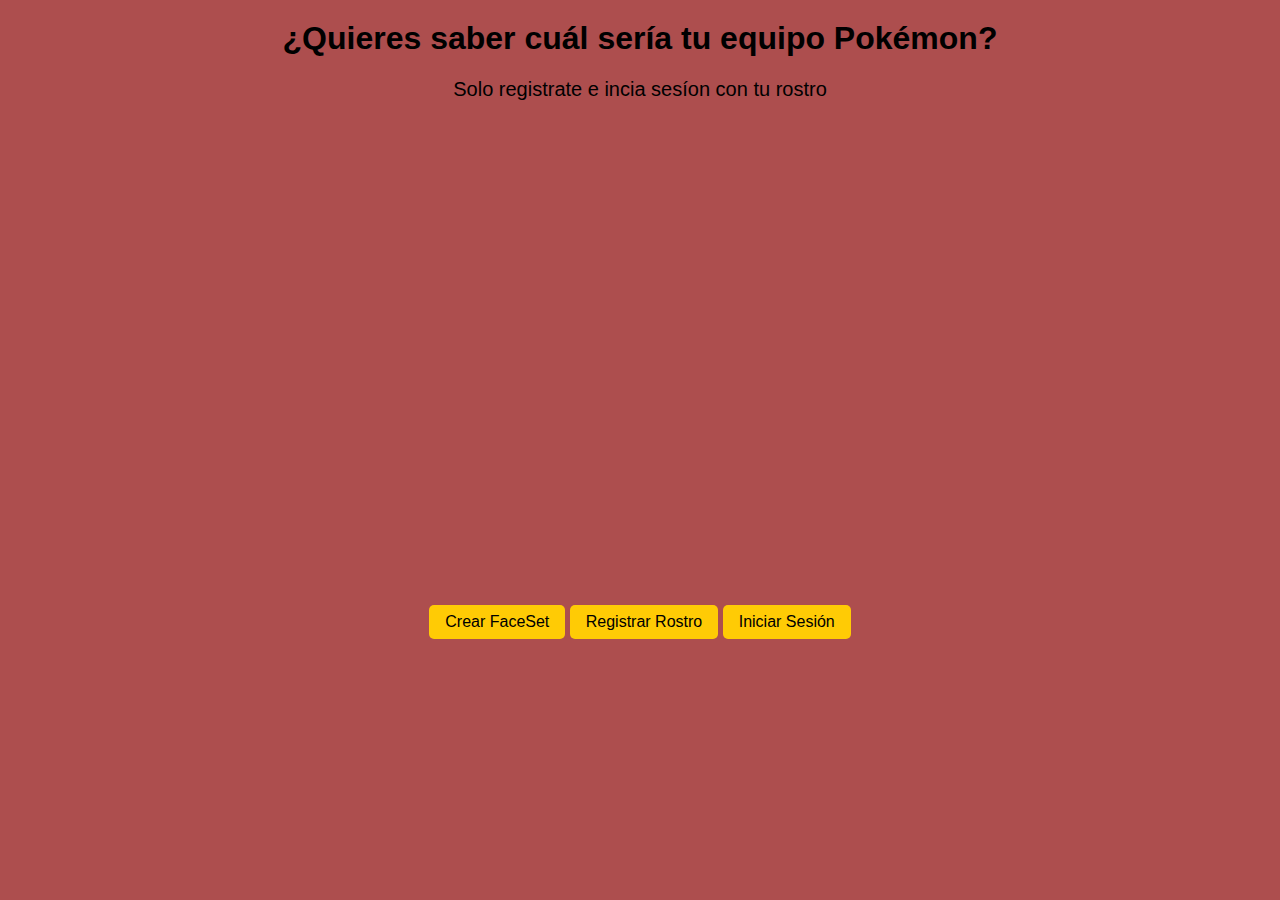
<file: index.html>
<!DOCTYPE html>
<html lang="es">
<head>
    <meta charset="UTF-8">
    <meta name="viewport" content="width=device-width, initial-scale=1.0">
    <title>Equipo Pokémon Random</title>
    <link rel="icon" href="https://images.icon-icons.com/896/PNG/512/pokemon_go_play_game_cinema_film_movie_icon-icons.com_69163.png" type="image/png">
    <link rel="stylesheet" href="styles.css">
</head>
<body>
    <h1>¿Quieres saber cuál sería tu equipo Pokémon?</h1>
    <p>Solo registrate e incia sesíon con tu rostro</p>
    <video id="video" width="640" height="480" autoplay></video>
    <br>
    <button id="createFaceSetBtn">Crear FaceSet</button>
    <button id="registerBtn">Registrar Rostro</button>
    <button id="loginBtn">Iniciar Sesión</button>
    <p id="message"></p>

    <script src="script.js"></script>
</body>
</html>
</file>
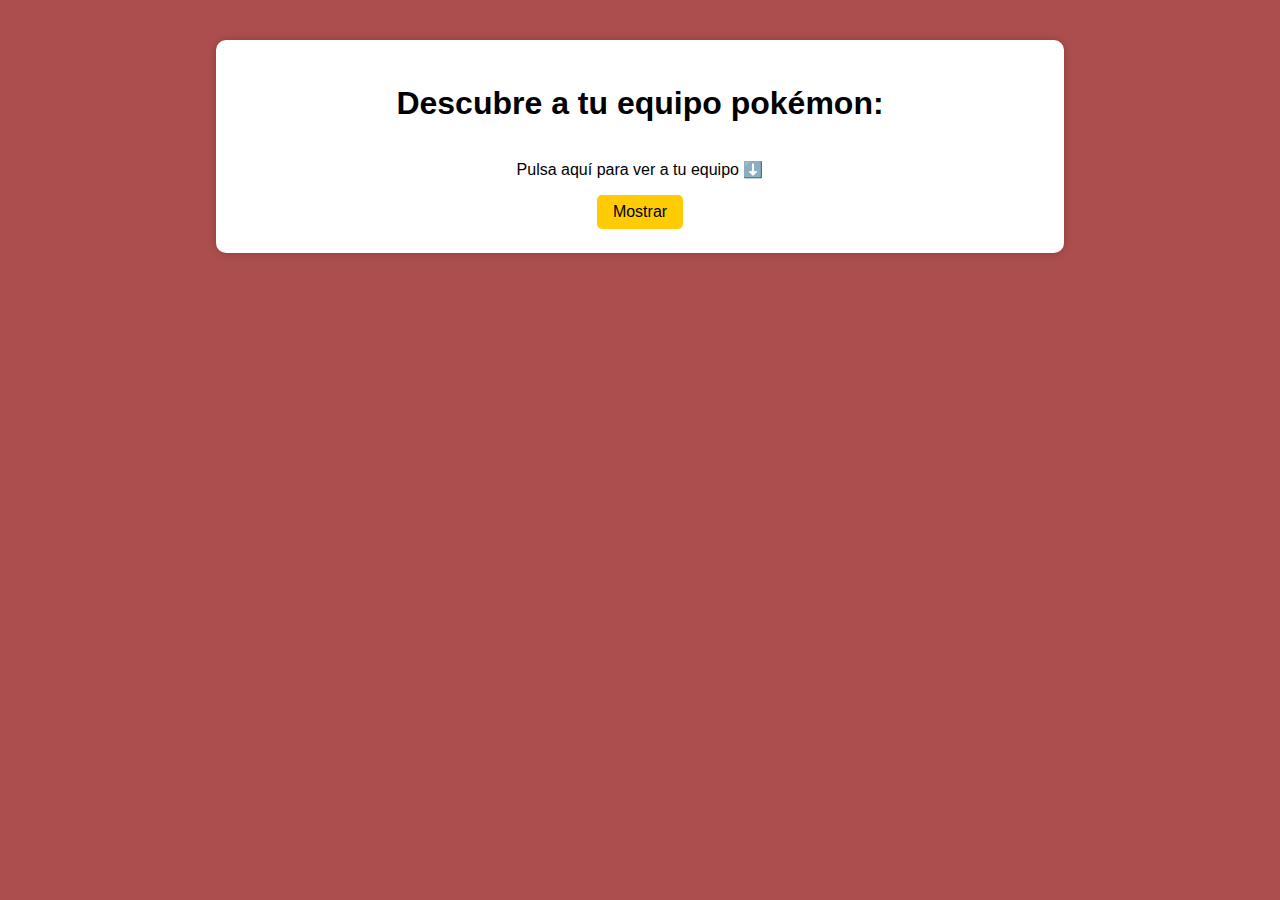
<file: pokemon/pokemon_index.html>
<!DOCTYPE html>
<html lang="en">
<head>
    <meta charset="UTF-8">
    <meta name="viewport" content="width=device-width, initial-scale=1.0">
    <title>Pokémon random</title>
    <link rel="icon" href="https://images.icon-icons.com/896/PNG/512/pokemon_go_play_game_cinema_film_movie_icon-icons.com_69163.png" type="image/png">
    <link rel="stylesheet" href="pokemon.css">
</head>
<body>
    <div class="container">
        <h1>Descubre a tu equipo pokémon:</h1>
        <div id="pokemon-container" class="grid"></div>
        <p>Pulsa aquí para ver a tu equipo ⬇️</p>
        <button id="get-pokemon">Mostrar</button>
    </div>

    <script src="pokemon.js"></script>
    
</body>
</html>
</file>
<file: styles.css>
body {
    background-color: #ad4e4e;
    color: black;
    text-align: center;
    font-family: Arial, sans-serif;
}

h1 {
    margin-top: 20px;
}

p {
    font-size: 20px;
    margin: 20px 0;
}

button {
    padding: 0.5rem 1rem;
    font-size: 1rem;
    background-color: #ffcb05;
    border: none;
    border-radius: 5px;
    cursor: pointer;
}

button:hover {
    background-color: #f7b700;
}


#message {
    font-size: 18px;
    font-weight: bold;
}
</file>
<file: pokemon/pokemon.css>
body {
    font-family: sans-serif;
    text-align: center;
    background-color: #ad4e4e;
    padding: 2rem;
}

.container {
    max-width: 800px;
    margin: auto;
    background: white;
    border-radius: 10px;
    padding: 1.5rem;
    box-shadow: 0 0 10px rgba(0,0,0,0.2);
}

.grid {
    display: grid;
    grid-template-columns: repeat(auto-fit, minmax(150px, 1fr));
    gap: 1rem;
    margin: 1rem 0;
}

.card {
    background-color: #e0e0e0;
    border-radius: 8px;
    padding: 1rem;
    text-align: center;
    box-shadow: 2px 2px 6px rgba(0,0,0,0.2);
}

.card img {
    width: 100px;
    height: 100px;
}

button {
    padding: 0.5rem 1rem;
    font-size: 1rem;
    background-color: #ffcb05;
    border: none;
    border-radius: 5px;
    cursor: pointer;
}

button:hover {
    background-color: #f7b700;
}
</file>
